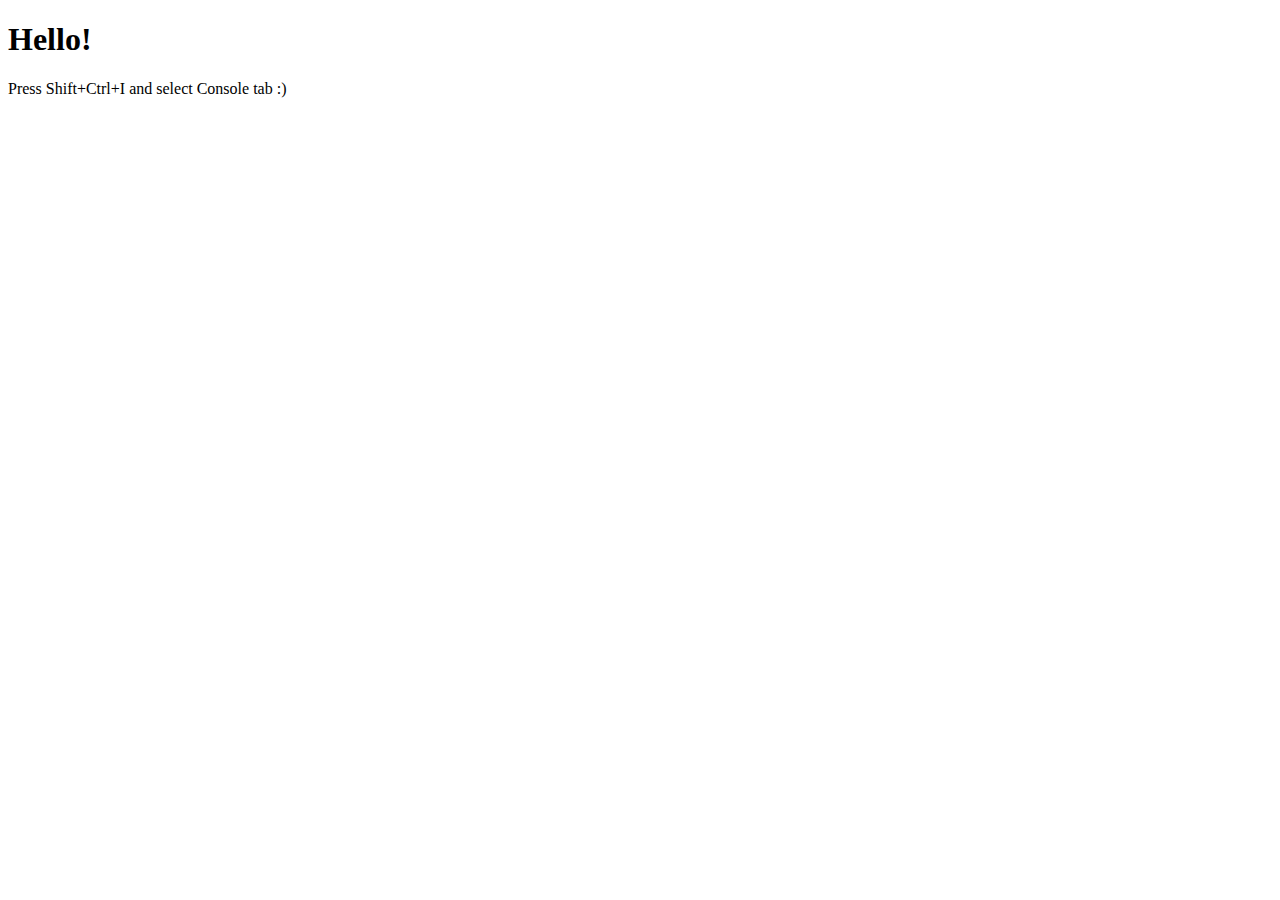
<file: JS Course/Lesson4/#1 - getObj.html>
<!DOCTYPE html>
<html>
<head>
	<meta http-equiv="Content-Type" content="text/html; charset=UTF8" />
	<title>JS Course Lesson 4 Basic JS</title>
	<meta name="description" content="JS Course from CodeAngels"/>
	<meta name="keywords" content="js, course, education, semantic page"/>
</head>
<body>
	<script type="text/javascript">
		obj1 = {one:100,two:200,three:'three',object:{new:'subProp',subObject:{sub:'subObject prop'}}};

		function getObject(path,obj) {
		  var paths = path.split('.');
		  var path = paths.shift();
		  if (paths.length) {
		    if (typeof(obj[path]) == 'object')return getObject(paths.join('.'),obj[path]); else return undefined;
		  } else return obj[path];
		}

		console.log(getObject('object.subObject',obj1));

	</script>
	<h1>Hello!</h1>
	<p>Press Shift+Ctrl+I and select Console tab :)<p>
</body>
</html>
</file>
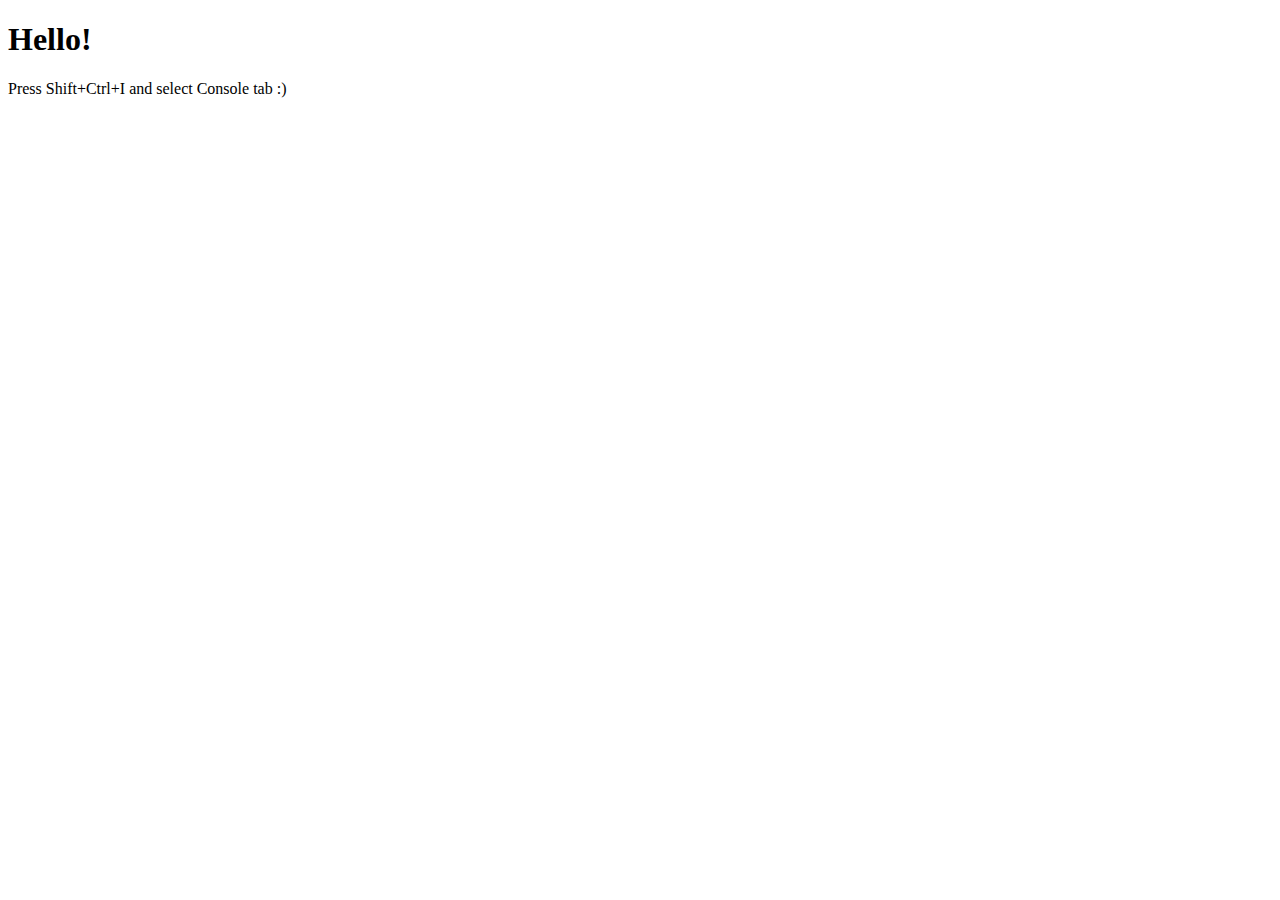
<file: JS Course/Lesson4/#2 - deepCopy.html>
<!DOCTYPE html>
<html>
<head>
	<meta http-equiv="Content-Type" content="text/html; charset=UTF8" />
	<title>JS Course Lesson 4 Basic JS</title>
	<meta name="description" content="JS Course from CodeAngels"/>
	<meta name="keywords" content="js, course, education, semantic page"/>
</head>
<body>
	<script type="text/javascript">
		obj1 = {one:100,two:200,three:'three',object:{new:'object'}};

		function deepCopy(objSource){
		  var objCopy = new Object();
		  for(var key in objSource){
		    if (typeof(objSource[key]) == 'object') {
		      objCopy[key] = deepCopy(objSource[key]);
		    } else objCopy[key] = objSource[key];
		  }
		  return objCopy;
		}

		obj2 = deepCopy(obj1);
		obj1.object.test = 'new prop';

		console.log(obj1);
		console.log(obj2);

	</script>
	<h1>Hello!</h1>
	<p>Press Shift+Ctrl+I and select Console tab :)<p>
</body>
</html>
</file>
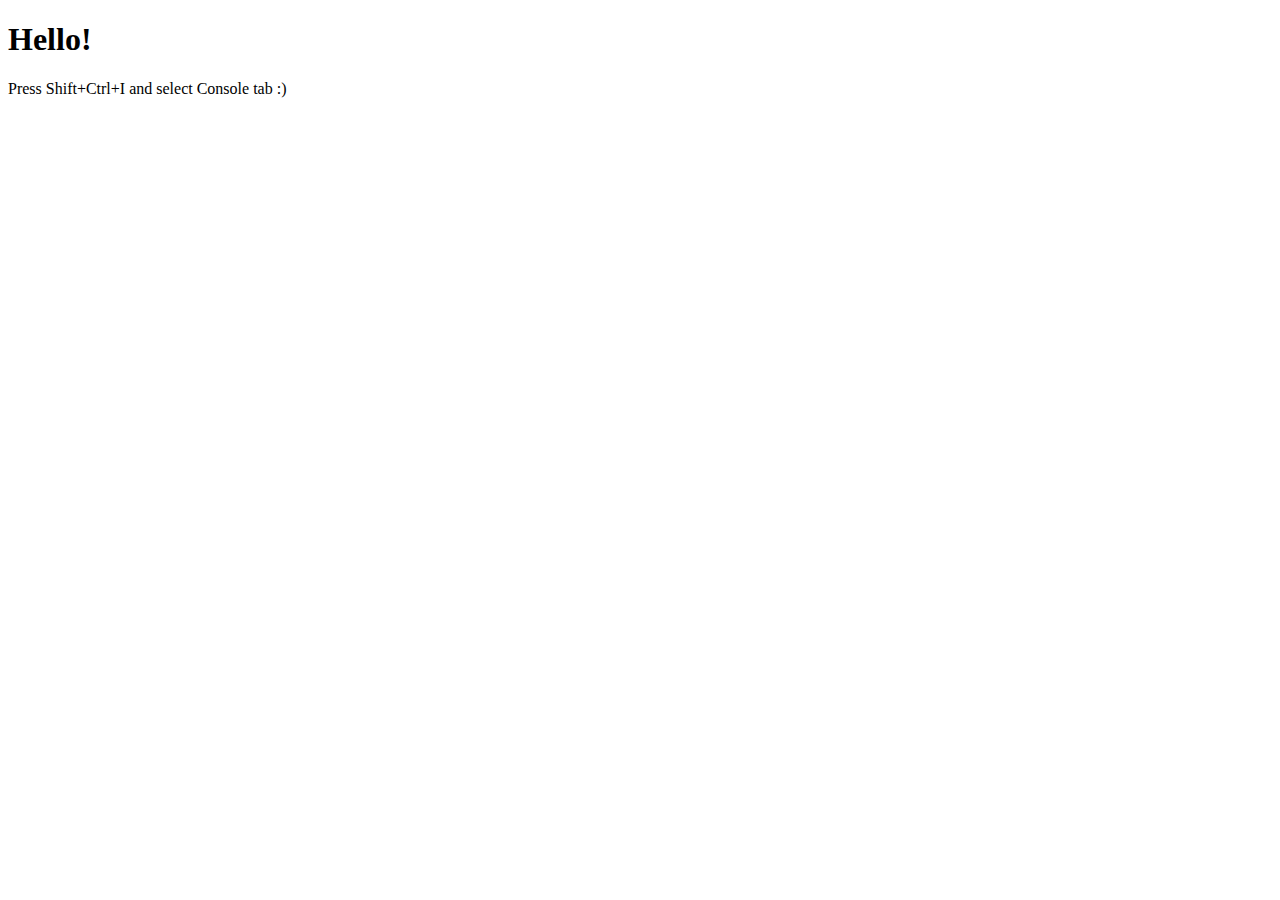
<file: JS Course/Lesson4/#3 - getFriends.html>
<!DOCTYPE html>
<html>
<head>
	<meta http-equiv="Content-Type" content="text/html; charset=UTF8" />
	<title>JS Course Lesson 4 Basic JS</title>
	<meta name="description" content="JS Course from CodeAngels"/>
	<meta name="keywords" content="js, course, education, semantic page"/>
</head>
<body>
	<script type="text/javascript">
		var people = [
			{id: 1, name: 'Brad', friends: [2,5,6]},
			{id: 2, name: 'John', friends: [1, 3]},
			{id: 3, name: 'Tom', friends: [2, 5]},
			{id: 4, name: 'Fil', friends: null},
			{id: 5, name: 'John', friends: [1, 3]},
			{id: 6, name: 'Jim', friends: [1]}
		];
		 
		var getFriends = function(userId,people) {
		  var friends = [], friendList;
		  for (var key in people) {
		    if (people[key].id == userId) friendList = people[key].friends;
		  }

		  if (typeof friendList !== 'undefined') {
		    if (friendList !== null) {
		      for (key in people)
		        if (friendList.indexOf(people[key].id) >= 0) friends.push(people[key]);
		    }
		  } else return null 

		  return friends;
		}

		console.log(getFriends(100500,people));

	</script>
	<h1>Hello!</h1>
	<p>Press Shift+Ctrl+I and select Console tab :)<p>
</body>
</html>
</file>
